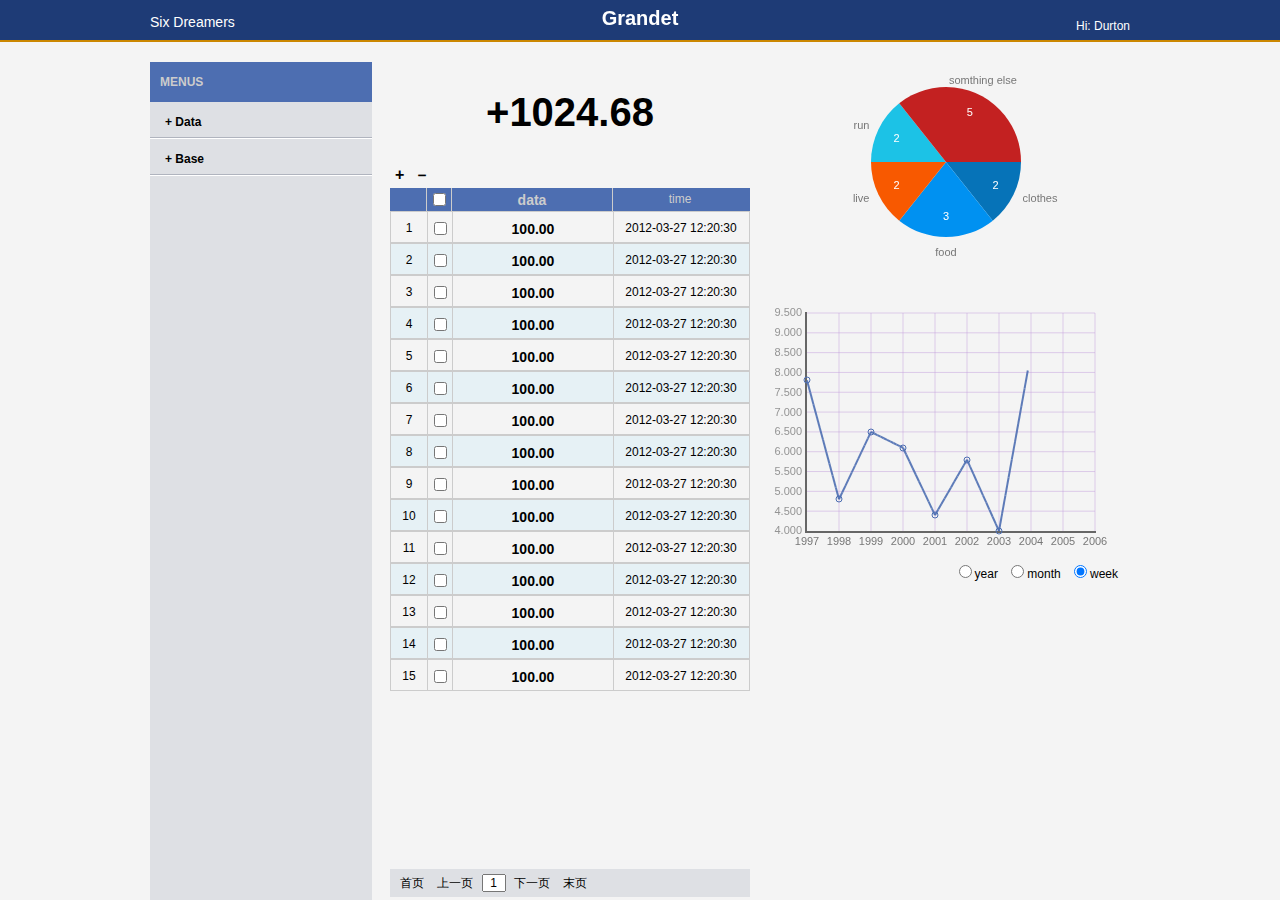
<file: grandet/index.html>
<!DOCTYPE html PUBLIC "-//W3C//DTD XHTML 1.0 Transitional//EN" "http://www.w3.org/TR/xhtml1/DTD/xhtml1-transitional.dtd">
<html xmlns="http://www.w3.org/1999/xhtml">
<head>
<meta http-equiv="Content-Type" content="text/html; charset=utf-8" />
<title>sd-index</title>
<link rel="stylesheet" type="text/css" href="resources/Reset.css" />
<link rel="stylesheet" type="text/css" href="css/index.css">

<script type="text/javascript" src="resources/jquery-1.7.1.min.js"></script>
<script type="text/javascript" src="js/index.js"></script>
</head>

<body>
	<!-- 头部 -->
	<div class="sd_head">
    	<div class="wrap">
        	<div class="sd_left logo">
            	Six Dreamers
            </div>
            <div class="sysName">
            	Grandet
            </div>
            <div class="sd_right userInfo">
            	Hi:&nbsp;Durton
            </div>
        </div>
    </div>
    <!-- 主区域 -->
    <div class="sd_body">
    	<div class="sd_left sd_menus">
        	<!-- 菜单 -->
            <div class="m_head">MENUS</div>
            <div class="menus">
                <div class="menu">
                    <div class="topMenu">+&nbsp;Data</div>
                    <div class="subMenus">
                        <div class="subMenu">&gt;&nbsp;earning</div>
                        <div class="subMenu">&gt;&nbsp;expend</div>
                        <div class="subMenu">&gt;&nbsp;confirm</div>
                    </div>
                </div>
                <div class="menu">
                    <div class="topMenu">+&nbsp;Base</div>
                    <div class="subMenus">
                        <div class="subMenu">&gt;&nbsp;acount</div>
                        <div class="subMenu">&gt;&nbsp;banks</div>
                        <div class="subMenu">&gt;&nbsp;earningType</div>
                        <div class="subMenu">&gt;&nbsp;expendType</div>
                    </div>
                </div>
            </div>
        </div>
        <div class="sd_right mainPage">
        	<!-- 主页面 -->
            <iframe id="mainPage" src="frontPage.html" frameborder="no" border="0" marginwidth="0" marginheight="0" allowtransparency="yes"></iframe>
        </div>
    </div>
</body>
</html>
</file>
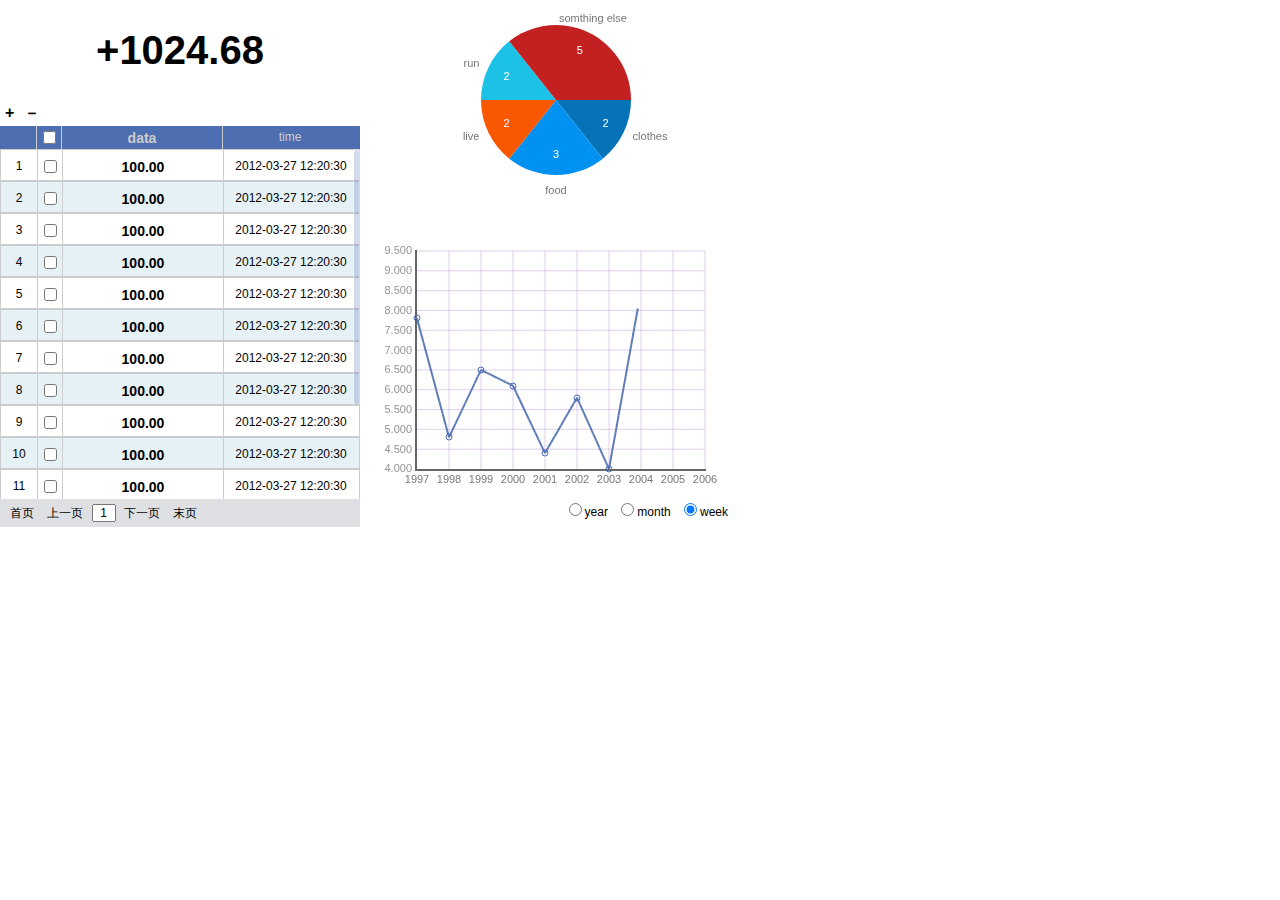
<file: grandet/frontPage.html>
<!DOCTYPE html PUBLIC "-//W3C//DTD XHTML 1.0 Transitional//EN" "http://www.w3.org/TR/xhtml1/DTD/xhtml1-transitional.dtd">
<html xmlns="http://www.w3.org/1999/xhtml">
<head>
<meta http-equiv="Content-Type" content="text/html; charset=utf-8" />
<title>sd-frontPage</title>
<link rel="stylesheet" type="text/css" href="resources/Reset.css" />
<link rel="stylesheet" type="text/css" href="css/frontPage.css">

<script type="text/javascript" src="resources/jquery-1.7.1.min.js"></script>
<script type="text/javascript" src="resources/jquery.nicescroll.js"></script>
<script type="text/javascript" src="resources/jscharts.js"></script>
<script type="text/javascript" src="js/frontPage.js"></script>
</head>

<body>
	<div class="sd_left list">
    	<div class="total">
            +1024.68
        </div>
        <div class="btns">
        	<div class="btn">+</div>
            <div class="btn">－</div>
            <div class="sd_clear"></div>
        </div>
        <div class="table">
        	<div class="th">
            	<div class="td rownum"></div>
            	<div class="td check"><input type="checkbox" /></div>
            	<div class="td data">data</div>
                <div class="td time">time</div>
                <div class="sd_clear"></div>
            </div>
            <div class="tbody">
                <div class="tr">
                    <div class="row">
                        <div class="td rownum">1</div>
                        <div class="td check"><input type="checkbox" /></div>
                        <div class="td data">100.00</div>
                        <div class="td time">2012-03-27 12:20:30</div>
                        <div class="sd_clear"></div>
                    </div>
                    <div class="subRow">
                    	<div class="top">
                        	<div class="sd_left">
                                <span>type：food</span>&nbsp;&nbsp;
                                <span>lunch</span>
                        	</div>
                            <div class="sd_right">
                            	<a>edit</a>
		                        <a>delete</a>
                            </div>
                            <div class="sd_clear"></div>
                        </div>
                        <div class="content">
                        	some healthy food.
                        </div>
                    </div>
                </div>
                <div class="tr">
                    <div class="row">
                        <div class="td rownum">2</div>
                        <div class="td check"><input type="checkbox" /></div>
                        <div class="td data">100.00</div>
                        <div class="td time">2012-03-27 12:20:30</div>
                        <div class="sd_clear"></div>
                    </div>
                    <div class="subRow">
                        <span>something else</span>
                    </div>
                </div>
                <div class="tr">
                    <div class="row">
                        <div class="td rownum">3</div>
                        <div class="td check"><input type="checkbox" /></div>
                        <div class="td data">100.00</div>
                        <div class="td time">2012-03-27 12:20:30</div>
                        <div class="sd_clear"></div>
                    </div>
                    <div class="subRow">
                        <span>something else</span>
                    </div>
                </div>
                <div class="tr">
                    <div class="row">
                        <div class="td rownum">4</div>
                        <div class="td check"><input type="checkbox" /></div>
                        <div class="td data">100.00</div>
                        <div class="td time">2012-03-27 12:20:30</div>
                        <div class="sd_clear"></div>
                    </div>
                    <div class="subRow">
                        <span>something else</span>
                    </div>
                </div>
                <div class="tr">
                    <div class="row">
                        <div class="td rownum">5</div>
                        <div class="td check"><input type="checkbox" /></div>
                        <div class="td data">100.00</div>
                        <div class="td time">2012-03-27 12:20:30</div>
                        <div class="sd_clear"></div>
                    </div>
                    <div class="subRow">
                        <span>something else</span>
                    </div>
                </div>
                <div class="tr">
                    <div class="row">
                        <div class="td rownum">6</div>
                        <div class="td check"><input type="checkbox" /></div>
                        <div class="td data">100.00</div>
                        <div class="td time">2012-03-27 12:20:30</div>
                        <div class="sd_clear"></div>
                    </div>
                    <div class="subRow">
                        <span>something else</span>
                    </div>
                </div>
                <div class="tr">
                    <div class="row">
                        <div class="td rownum">7</div>
                        <div class="td check"><input type="checkbox" /></div>
                        <div class="td data">100.00</div>
                        <div class="td time">2012-03-27 12:20:30</div>
                        <div class="sd_clear"></div>
                    </div>
                    <div class="subRow">
                        <span>something else</span>
                    </div>
                </div>
                <div class="tr">
                    <div class="row">
                        <div class="td rownum">8</div>
                        <div class="td check"><input type="checkbox" /></div>
                        <div class="td data">100.00</div>
                        <div class="td time">2012-03-27 12:20:30</div>
                        <div class="sd_clear"></div>
                    </div>
                    <div class="subRow">
                        <span>something else</span>
                    </div>
                </div>
                <div class="tr">
                    <div class="row">
                        <div class="td rownum">9</div>
                        <div class="td check"><input type="checkbox" /></div>
                        <div class="td data">100.00</div>
                        <div class="td time">2012-03-27 12:20:30</div>
                        <div class="sd_clear"></div>
                    </div>
                    <div class="subRow">
                        <span>something else</span>
                    </div>
                </div>
                <div class="tr">
                    <div class="row">
                        <div class="td rownum">10</div>
                        <div class="td check"><input type="checkbox" /></div>
                        <div class="td data">100.00</div>
                        <div class="td time">2012-03-27 12:20:30</div>
                        <div class="sd_clear"></div>
                    </div>
                    <div class="subRow">
                        <span>something else</span>
                    </div>
                </div>
                <div class="tr">
                    <div class="row">
                        <div class="td rownum">11</div>
                        <div class="td check"><input type="checkbox" /></div>
                        <div class="td data">100.00</div>
                        <div class="td time">2012-03-27 12:20:30</div>
                        <div class="sd_clear"></div>
                    </div>
                    <div class="subRow">
                        <span>something else</span>
                    </div>
                </div>
                <div class="tr">
                    <div class="row">
                        <div class="td rownum">12</div>
                        <div class="td check"><input type="checkbox" /></div>
                        <div class="td data">100.00</div>
                        <div class="td time">2012-03-27 12:20:30</div>
                        <div class="sd_clear"></div>
                    </div>
                    <div class="subRow">
                        <span>something else</span>
                    </div>
                </div>
                <div class="tr">
                    <div class="row">
                        <div class="td rownum">13</div>
                        <div class="td check"><input type="checkbox" /></div>
                        <div class="td data">100.00</div>
                        <div class="td time">2012-03-27 12:20:30</div>
                        <div class="sd_clear"></div>
                    </div>
                    <div class="subRow">
                        <span>something else</span>
                    </div>
                </div>
                <div class="tr">
                    <div class="row">
                        <div class="td rownum">14</div>
                        <div class="td check"><input type="checkbox" /></div>
                        <div class="td data">100.00</div>
                        <div class="td time">2012-03-27 12:20:30</div>
                        <div class="sd_clear"></div>
                    </div>
                    <div class="subRow">
                        <span>something else</span>
                    </div>
                </div>
                <div class="tr">
                    <div class="row">
                        <div class="td rownum">15</div>
                        <div class="td check"><input type="checkbox" /></div>
                        <div class="td data">100.00</div>
                        <div class="td time">2012-03-27 12:20:30</div>
                        <div class="sd_clear"></div>
                    </div>
                    <div class="subRow">
                        <span>something else</span>
                    </div>
                </div>
            </div>
            <div class="tb">
            	<span class="toFirst">首页</span>
                <span class="prev">上一页</span>
                <input class="curPage" type="text" value="1" />
                <span class="next">下一页</span>
                <span class="toLast">末页</span>
            </div>
        </div>
    </div>
    <div class="sd_left chart">
    	<div id="pieChart">
        	Loading graph...
        </div>
        <script type="text/javascript">
			var myData = new Array(['clothes', 2], ['food', 3], ['live', 2], ['run', 2], ['somthing else', 5]);
			var colors = ['#0673B8', '#0091F1', '#F85900', '#1CC2E6', '#C32121'];
			var myChart = new JSChart('pieChart', 'pie');
			myChart.setDataArray(myData);
			myChart.colorizePie(colors);
			myChart.setTitle('');
			myChart.setPieRadius(75);
			myChart.setSize(360, 200);
			//myChart.setBackgroundImage('img/chart_bg.jpg');
			myChart.draw();
        </script>
        <div id="lineChart">Loading graph...</div>
        <div class="selecter">
            <label><input name="time" type="radio" />year</label>
            <label><input name="time" type="radio" />month</label>
            <label><input name="time" type="radio" checked="checked" />week</label>
        </div>
        <script type="text/javascript">
			var myData = new Array([1997, 7.80], [1998, 4.80], [1999, 6.50], [2000, 6.10], [2001, 4.40], [2002, 5.80], [2003, 4.00], [2004, 8.50], [2005, 8.90], [2006, 9.20]);
			var myChart = new JSChart('lineChart', 'line');
			myChart.setDataArray(myData);
			myChart.setTitle('');
			myChart.setTitleColor('#8E8E8E');
			myChart.setTitleFontSize(11);
			myChart.setAxisNameX('');
			myChart.setAxisNameY('');
			myChart.setAxisColor('#666');
			myChart.setAxisValuesColor('#949494');
			//myChart.setAxisPaddingLeft(100);
			//myChart.setAxisPaddingRight(120);
			//myChart.setAxisPaddingTop(50);
			//myChart.setAxisPaddingBottom(40);
			myChart.setAxisValuesDecimals(3);
			myChart.setAxisValuesNumberX(10);
			myChart.setShowXValues(false);
			myChart.setGridColor('#C5A2DE');
			myChart.setLineColor('#4d6eb1');
			myChart.setLineWidth(2);
			myChart.setFlagColor('#4d6eb1');
			myChart.setFlagRadius(3);
			myChart.setTooltip([1997, 'GDP 7.80']);
			myChart.setTooltip([1998, 'GDP 4.80']);
			myChart.setTooltip([1999, 'GDP 6.50']);
			myChart.setTooltip([2000, 'GDP 6.10']);
			myChart.setTooltip([2001, 'GDP 4.40']);
			myChart.setTooltip([2002, 'GDP 5.80']);
			myChart.setTooltip([2003, 'GDP 4.00']);
			myChart.setTooltip([2004, 'GDP 8.50']);
			myChart.setTooltip([2005, 'GDP 8.90']);
			myChart.setTooltip([2006, 'GDP 9.20']);
			myChart.setLabelX([1997, '1997']);
			myChart.setLabelX([1998, '1998']);
			myChart.setLabelX([1999, '1999']);
			myChart.setLabelX([2000, '2000']);
			myChart.setLabelX([2001, '2001']);
			myChart.setLabelX([2002, '2002']);
			myChart.setLabelX([2003, '2003']);
			myChart.setLabelX([2004, '2004']);
			myChart.setLabelX([2005, '2005']);
			myChart.setLabelX([2006, '2006']);
			myChart.setSize(360, 300);
			//myChart.setBackgroundImage('img/chart_bg2.jpg');
			myChart.draw();
        </script>
    </div>
    <div class="sd_clear"></div>
</body>
</html>
</file>
<file: grandet/css/index.css>
/* CSS Document */
html, body {height:100%; overflow:hidden; background-color:#f4f4f4;}

.sd_left {float:left;}
.sd_right {float:right;}
.sd_clear {clear:both;}

/**头部**/
.sd_head {background-color:#1e3b76; border-bottom:2px #cb8700 solid; color:#FFF;}
.sd_head .wrap {width:980px; height:40px; margin:auto;}
.logo {font-size:14px; margin-top:15px;}
.sysName {width:300px; text-align:center; margin:auto; font-size:20px; font-weight:bold; padding-top:8px;}
.userInfo {font-size:12px; margin-top:-8px;}

/**主区域**/
.sd_body {width:980px; margin:auto; margin-top:20px;}

/*菜单区域*/
.menus {width:222px; height:100%; background-color:#dee0e4;}
.menus {overflow:auto;}
.m_head {height:40px; line-height:40px; padding-left:10px; color:#CCC; font-weight:bold; background-color:#4d6eb1;}
.topMenu {height:30px; margin-top:5px; cursor:pointer; padding-left:15px; line-height:30px; border-bottom:1px #b0b4be solid; font-weight:bold;}
.subMenus {border-top:1px #fff solid;}
.subMenu {height:30px; cursor:pointer; line-height:30px; padding-left:20px; margin:0 10px;  border-bottom:1px #cbcfd9 solid;display:none;}
.subMenu:hover {color:#0055ff; background-color:#f0f1f3;}
.subMenuActive {color:#0055ff;}
/*主页面*/
.mainPage {width:740px; height:100%}
.mainPage iframe {width:100%; height:100%; overflow-x:auto;}
</file>
<file: grandet/css/frontPage.css>
/* CSS Document */
.sd_left {float:left;}
.sd_right {float:right;}
.sd_clear {clear:both;}

html, body {height:100%; overflow:hidden;}

.btnArea {height:40px; background-color:#4d6eb1; line-height:40px; cursor:pointer; padding:0 20px;}

.btnArea a {margin:5px; padding:3px; background-color:#FFF; color:#666;}
.btnArea a:hover {color:#FFF; background-color:#900;}
/**列表区域**/
.list {width:360px; height:100%;}
/*总计*/
.total {font:"Times New Roman", Times, serif; font-weight:bold; font-size:40px; height:100px; text-align:center; line-height:100px;}

.btn {float:left; cursor:pointer; padding:5px; font-size:16px; font-weight:bold;}
/*列表*/
.table .th {background-color:#4d6eb1; color:#CCC;}
.table .th .td {float:left; border-right:1px #CCC solid; height:13px; padding:5px 2px; text-align:center;}

.tbody {overflow:auto; height:350px;}
.table .rownum { width:32px;}
.table .check { width:20px;}
.table .data { width:156px; font-size:14px; font-weight:bold;}
.table .th .time, .table .tr .time { width:130px; border:none;}

.row {border:1px #CCCCCC solid; cursor:pointer;}
.row .td {text-align:center; float:left; border-right:1px #CCCCCC solid; height:10px; padding:10px 2px;}
.subRow {display:none; background-color:#FFF; padding:5px; border:1px #CCCCCC solid; line-height:1.5;}
.subRow .top {margin:2px;}
.subRow a {color:#4d6eb1; cursor:pointer; margin:5px; font-weight:bold; text-decoration:underline;}


.tb {background-color:#dee0e4; height:18px; padding:5px;}
.tb span {margin:5px; cursor:pointer;}
.curPage {width:20px; text-align:center;}
/**图形区域**/
.chart {width:360px; height:100%; margin-left:16px;}
.selecter {text-align:right; padding:3px;}
.selecter label {margin:5px;}
.selecter label input {margin-right:3px;}
</file>
